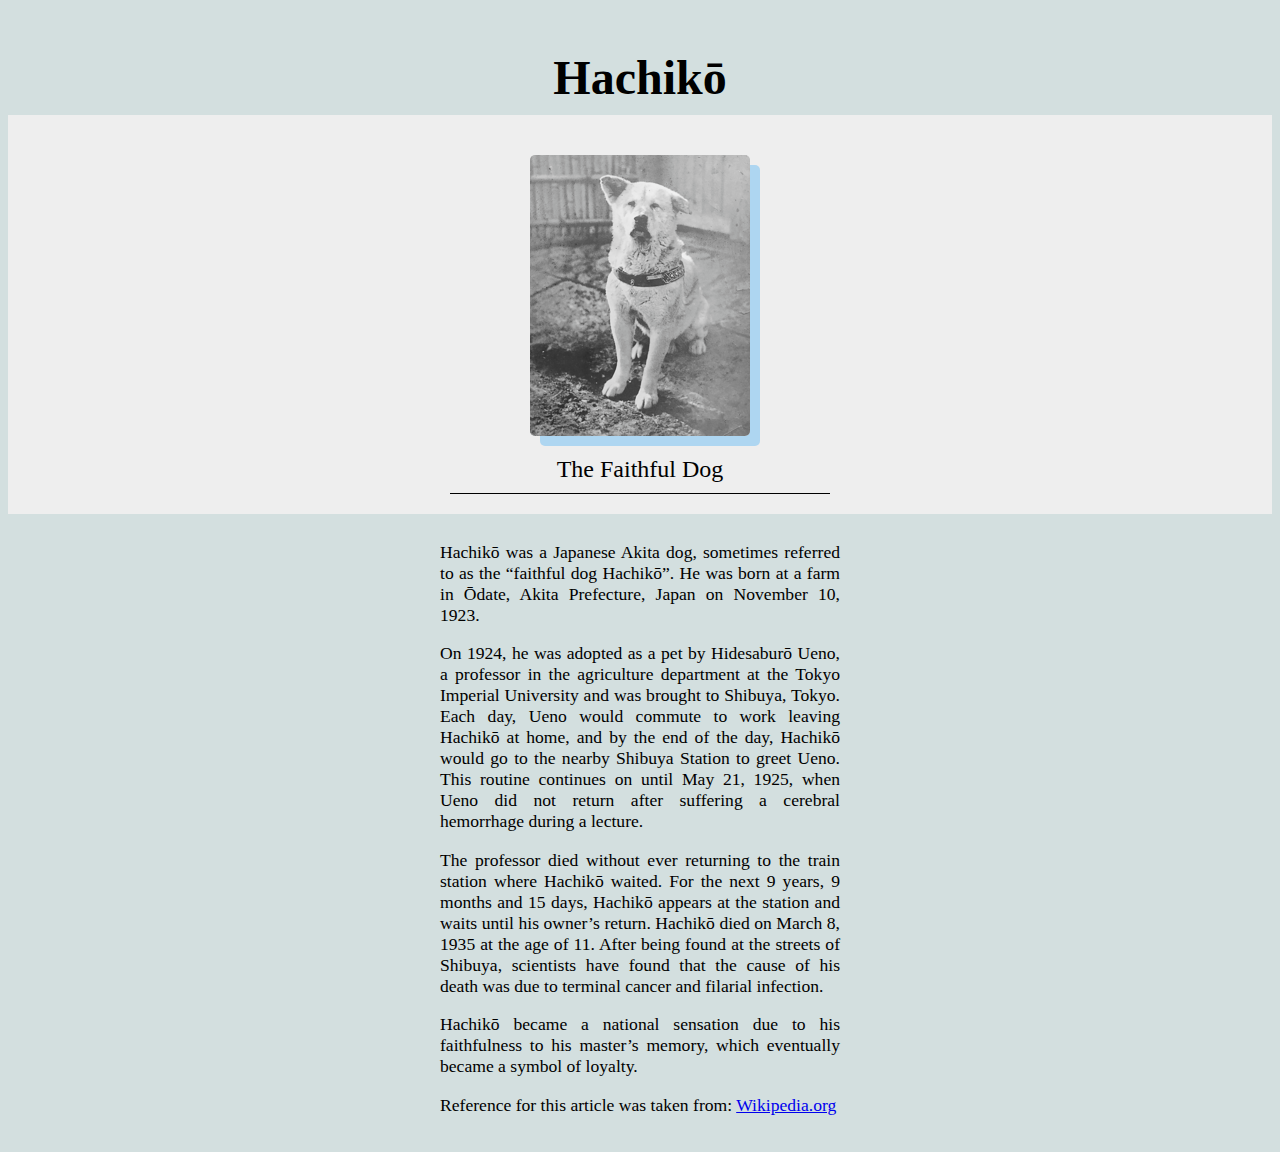
<file: index.html>
<!DOCTYPE html>
<html lane="en">
  <head>
    <meta charset="utf-8">
	<title>The Faithful Dog</title>
    <meta name="viewport" content="width=device-width, initial-scale=1">
    <link rel="stylesheet" href="styles.css">
  </head>
  <body>
    <main id="main">
      <h1 id="title">Hachikō</h1>
      <div id="img-div">
        <img id="image" 
		     src="Faithful_Dog_Hachiko_Photo.png" 
			 alt="hachiko">
        <figcaption id="img-caption">The Faithful Dog</figcaption>
      </div>
      <article id="tribute-info">
        <p>
          Hachikō was a Japanese Akita dog, sometimes referred to as the “faithful dog Hachikō”. He was born at a farm in Ōdate, Akita Prefecture, Japan on November 10, 1923.
        </p>
        <p> 
          On 1924, he was adopted as a pet by Hidesaburō Ueno, a professor in the agriculture department at the Tokyo Imperial University and was brought to Shibuya, Tokyo. Each day, Ueno would commute to work leaving Hachikō at home, and by the end of the day, Hachikō would go to the nearby Shibuya Station to greet Ueno. This routine continues on until May 21, 1925, when Ueno did not return after suffering a cerebral hemorrhage during a lecture. 
        </p>
        <p>
          The professor died without ever returning to the train station where Hachikō waited. For the next 9 years, 9 months and 15 days, Hachikō appears at the station and waits until his owner’s return. Hachikō died on March 8,  1935 at the age of 11. After being found at the streets of Shibuya, scientists have found that the cause of his death was due to terminal cancer and filarial infection. 
        </p>
        <p>
          Hachikō became a national sensation due to his faithfulness to his master’s memory, which eventually became a symbol of loyalty.
        </p>
        <p>
          Reference for this article was taken from: <a href="https://en.wikipedia.org/wiki/Hachik%C5%8D" target="_blank" id="tribute-link">Wikipedia.org</a>
        </p>
      </article>
    </main>
  </body>
</html>
</file>
<file: styles.css>
* {
	box-sizing: border-box;
}

body {  
	background-color: #d3dfdf;
}

#img-div {
	margin: auto;
	display: flex;
	flex-direction: column;
	justify-content: center;
	align-items: center;
	background-color: #eee;
	width: 100%;
	padding-top: 20px;
	padding-bottom: 20px;
}

#img-div > img {
	margin-top: 20px;
	margin-bottom: 20px;
	max-width: 100%;
	height: auto;
	border-radius: 5px;
	box-shadow: 10px 10px #AED6F1;
}

#title {
	text-align: center;
	margin: 50px auto 10px;
	font-size: 3rem;
	width: 50%;
}

#tribute-info {
	text-align: justify;
	font-size: 1.1rem;
	padding: 10px 50px;
	max-width: 500px;
	width: 100%;
	margin: auto;
}

#img-caption {
	font-size: 1.5rem;
	text-align: center;
	border-bottom: 1px solid black;
	padding-bottom: 10px;
	width: 30%;
}
</file>
